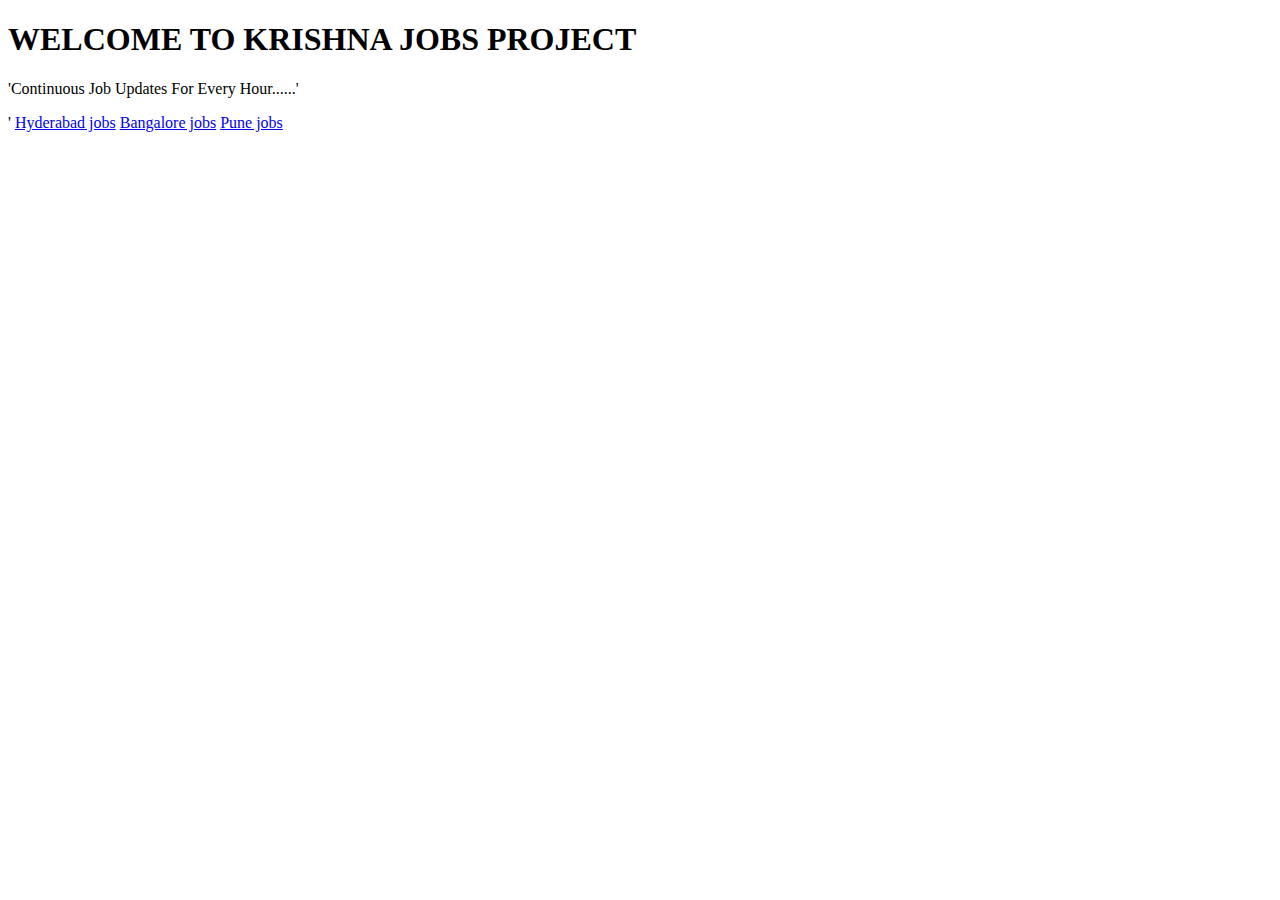
<file: krishnajobsproject/templates/testapp/index.html>
<!DOCTYPE html>
<html lang="en" dir="ltr">
  <head>
    <meta charset="utf-8">
    <title></title>
    <link rel="stylesheet" href="https://cdn.jsdelivr.net/npm/bootstrap@4.6.2/dist/css/bootstrap.min.css" integrity="sha384-xOolHFLEh07PJGoPkLv1IbcEPTNtaed2xpHsD9ESMhqIYd0nLMwNLD69Npy4HI+N" crossorigin="anonymous">
  </head>
  <body>
  <div class="container">
  <div class="jumbotron">
  <h1>WELCOME TO KRISHNA JOBS PROJECT</h1>
  <p>'Continuous Job Updates For Every Hour......'</p>'
  <a class="btn btn-primary btn-lg" href="#">Hyderabad jobs</a>
  <a class="btn btn-primary btn-lg" href="#">Bangalore jobs</a>
  <a class="btn btn-primary btn-lg" href="#">Pune jobs</a>
  </div>
  </div>
  </body>
</html>
</file>
